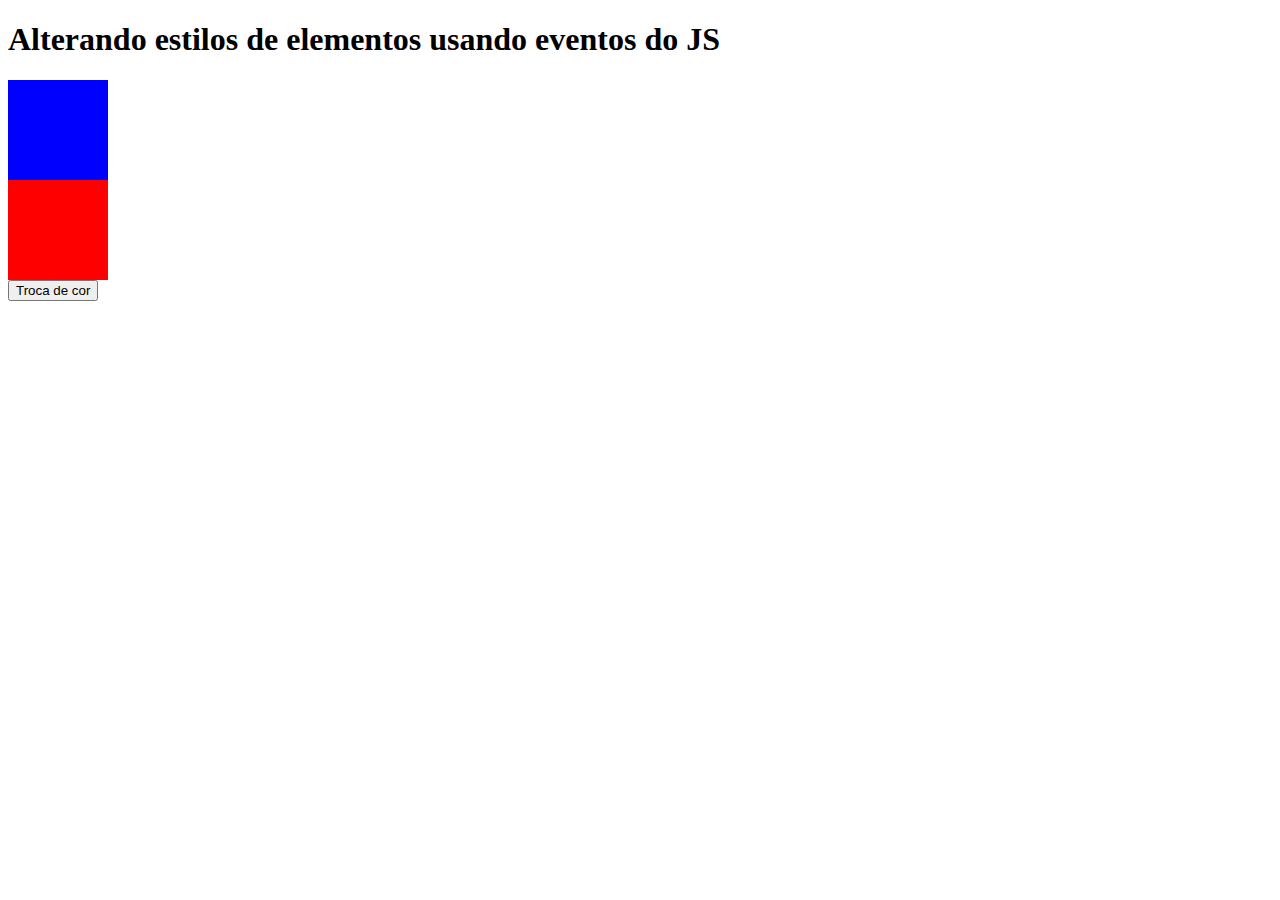
<file: exercicio01/index.html>
<!DOCTYPE html>
<html lang="en">
<head>
    <meta charset="UTF-8">
    <meta name="viewport" content="width=device-width, initial-scale=1.0">
    <title>Alterando estilos de elementos usando eventos do JS</title>

    <link rel="stylesheet" href="style.css">
</head>
<body>
    <h1>Alterando estilos de elementos usando eventos do JS</h1>

    <div id="primeiroQuadrado"></div>
    <div id="segundoQuadrado"></div>

    <button type="button" onclick="trocarCor()">Troca de cor</button>

    <script src="index.js"></script>
</body>
</html>
</file>
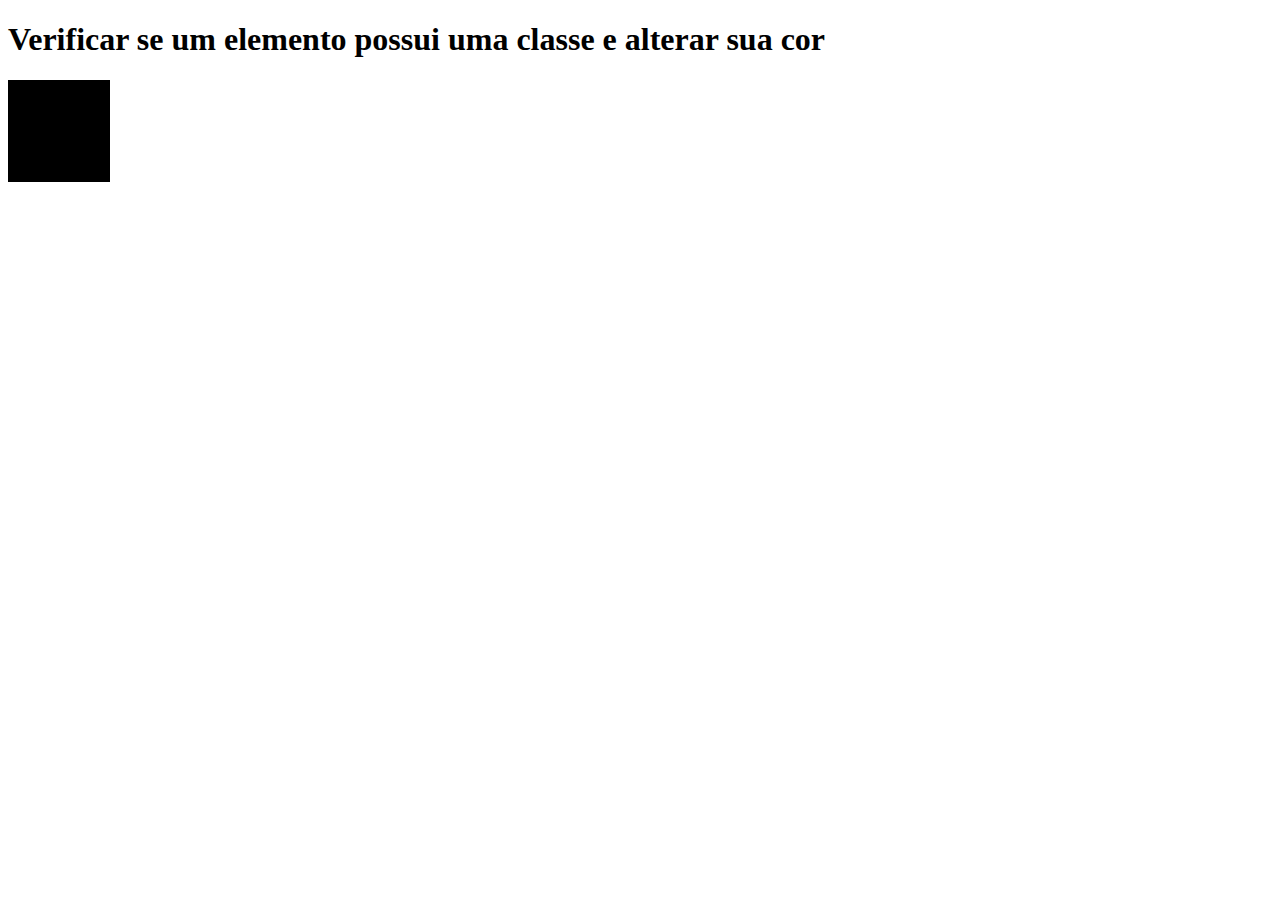
<file: exercicio03/index.html>
<!DOCTYPE html>
<html lang="en">
<head>
    <meta charset="UTF-8">
    <meta name="viewport" content="width=device-width, initial-scale=1.0">
    <title>Verificar se um elemento possui uma classe e alterar sua cor</title>

    <link rel="stylesheet" href="style.css">
</head>
<body>
    <h1>Verificar se um elemento possui uma classe e alterar sua cor</h1>

    <div class="quadrado" onclick="verificarCor()"></div>

    <script src="index.js"></script>
</body>
</html>
</file>
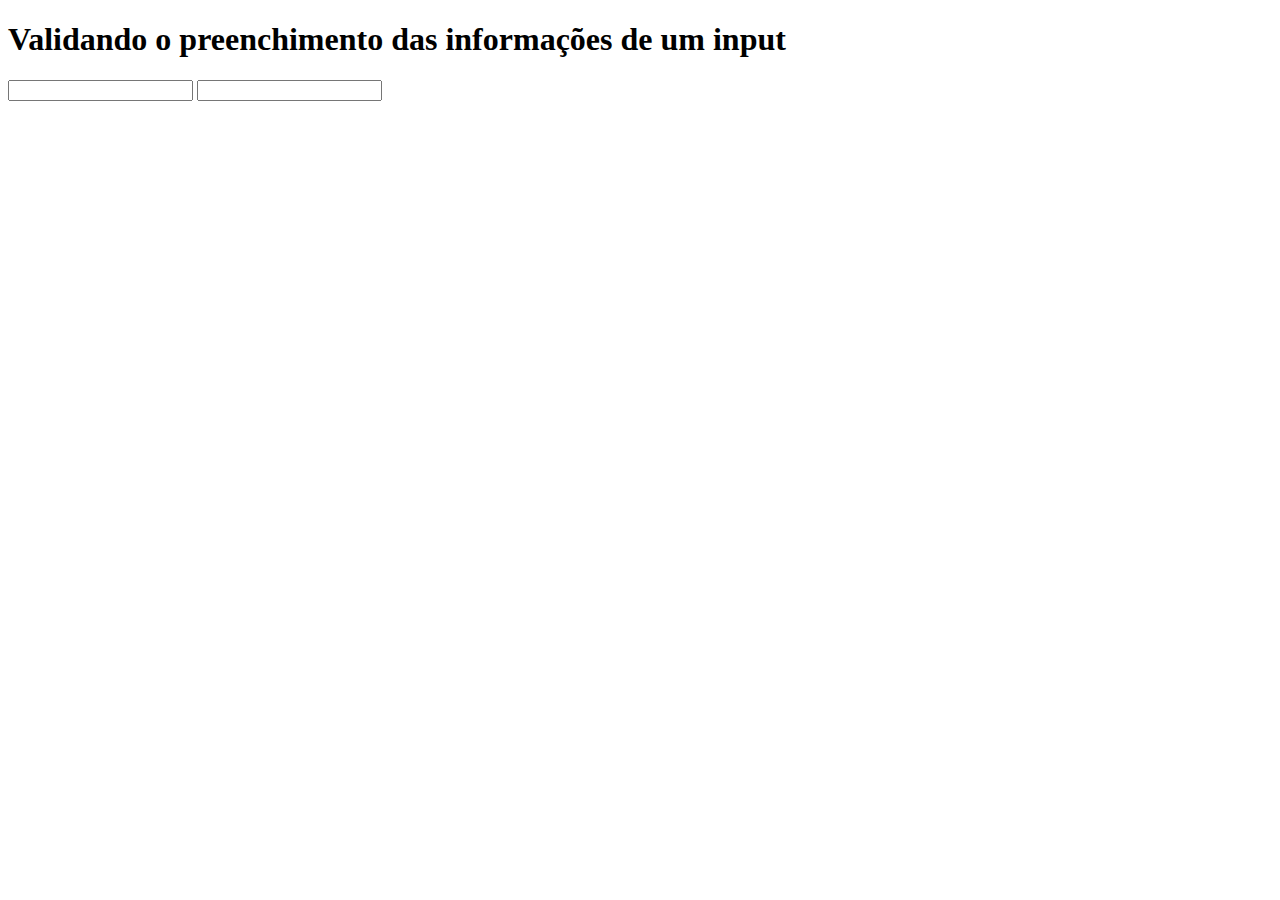
<file: exercicio04/index.html>
<!DOCTYPE html>
<html lang="en">
<head>
    <meta charset="UTF-8">
    <meta name="viewport" content="width=device-width, initial-scale=1.0">
    <title>Validando o preenchimento das informações de um input</title>

    <link rel="stylesheet" href="style.css">
</head>
<body>
    <h1>Validando o preenchimento das informações de um input</h1>

    <input type="text" class="input-text">
    <input type="text" class="input-text">

    <script src="index.js"></script>
</body>
</html>
</file>
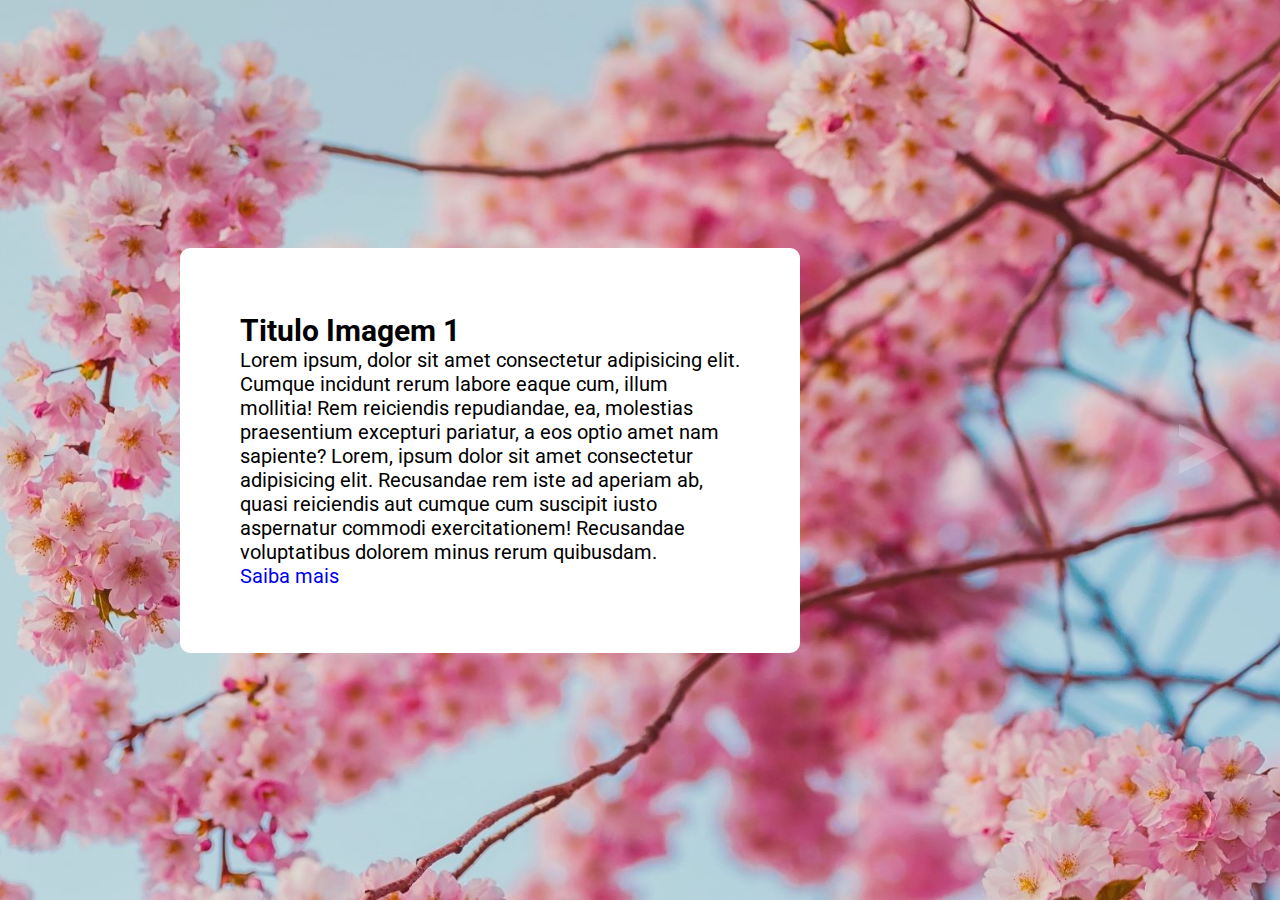
<file: exercicio05/index.html>
<!DOCTYPE html>
<html lang="en">
<head>
    <meta charset="UTF-8">
    <meta name="viewport" content="width=device-width, initial-scale=1.0">
    <title>Exericio 05 JS Intermediario</title>

    <link rel="stylesheet" href="./src/css/reset.css">
    <link rel="stylesheet" href="./src/css/estilos.css">

    <link rel="preconnect" href="https://fonts.googleapis.com">
    <link rel="preconnect" href="https://fonts.gstatic.com" crossorigin>
    <link href="https://fonts.googleapis.com/css2?family=Roboto:ital,wght@0,100;0,300;0,400;0,500;0,700;0,900;1,100;1,300;1,400;1,500;1,700;1,900&display=swap" rel="stylesheet">
</head>
<body>
    <div class="imagens-slider">
        <a href="#" id="seta-voltar" class="seta-voltar opacidade">
            <img class="imagem-seta" src="./src/imagens/seta-esquerda.png" alt="seta voltar">
        </a>

        <div class="slide slide-rosa mostrar">
            <div class="conteudo">
                <h2 class="titulo">Titulo Imagem 1</h2>
                <p class="texto">
                    Lorem ipsum, dolor sit amet consectetur adipisicing elit. Cumque incidunt rerum labore eaque cum, illum mollitia! Rem reiciendis repudiandae, ea, molestias praesentium excepturi pariatur, a eos optio amet nam sapiente?
                    Lorem, ipsum dolor sit amet consectetur adipisicing elit. Recusandae rem iste ad aperiam ab, quasi reiciendis aut cumque cum suscipit iusto aspernatur commodi exercitationem! Recusandae voluptatibus dolorem minus rerum quibusdam.
                </p>

                <a href="#" class="botao rosa">Saiba mais</a>
            </div>
        </div>
        <div class="slide slide-verde">
            <div class="conteudo">
                <h2 class="titulo">Titulo Imagem 2</h2>
                <p class="texto">
                    Lorem ipsum, dolor sit amet consectetur adipisicing elit. Cumque incidunt rerum labore eaque cum, illum mollitia! Rem reiciendis repudiandae, ea, molestias praesentium excepturi pariatur, a eos optio amet nam sapiente?
                    Lorem, ipsum dolor sit amet consectetur adipisicing elit. Recusandae rem iste ad aperiam ab, quasi reiciendis aut cumque cum suscipit iusto aspernatur commodi exercitationem! Recusandae voluptatibus dolorem minus rerum quibusdam.
                </p>

                <a href="#" class="botao verde">Saiba mais</a>
            </div>
        </div>
        <div class="slide slide-laranja">
            <div class="conteudo">
                <h2 class="titulo">Titulo Imagem 3</h2>
                <p class="texto">
                    Lorem ipsum, dolor sit amet consectetur adipisicing elit. Cumque incidunt rerum labore eaque cum, illum mollitia! Rem reiciendis repudiandae, ea, molestias praesentium excepturi pariatur, a eos optio amet nam sapiente?
                    Lorem, ipsum dolor sit amet consectetur adipisicing elit. Recusandae rem iste ad aperiam ab, quasi reiciendis aut cumque cum suscipit iusto aspernatur commodi exercitationem! Recusandae voluptatibus dolorem minus rerum quibusdam.
                </p>

                <a href="#" class="botao laranja">Saiba mais</a>
            </div>
        </div>
        <div class="slide slide-azul">
            <div class="conteudo">
                <h2 class="titulo">Titulo Imagem 4</h2>
                <p class="texto">
                    Lorem ipsum, dolor sit amet consectetur adipisicing elit. Cumque incidunt rerum labore eaque cum, illum mollitia! Rem reiciendis repudiandae, ea, molestias praesentium excepturi pariatur, a eos optio amet nam sapiente?
                    Lorem, ipsum dolor sit amet consectetur adipisicing elit. Recusandae rem iste ad aperiam ab, quasi reiciendis aut cumque cum suscipit iusto aspernatur commodi exercitationem! Recusandae voluptatibus dolorem minus rerum quibusdam.
                </p>

                <a href="#" class="botao azul">Saiba mais</a>
            </div>
        </div>

        <a href="#" id="seta-avancar" class="seta-avancar opacidade">
            <img class="imagem-seta" src="./src/imagens/seta-direita.png" alt="seta avancar">
        </a>
    </div>

    <script src="slide.js"></script>
</body>
</html>
</file>
<file: exercicio01/style.css>
#primeiroQuadrado{
    background-color: blue;
    height: 100px;
    width: 100px;
}
#segundoQuadrado{
    background-color: red;
    height: 100px;
    width: 100px;
}
</file>
<file: exercicio03/style.css>
.quadrado{
    height: 100px;
    width: 100px;
    border: 1px solid black;
    text-align: center;
    background-color: black;
}

.azul{
    background-color: blue;
}
</file>
<file: exercicio04/style.css>
.campo-preenchido{
    border: 1px solid green;
}
</file>
<file: exercicio05/src/css/estilos.css>
.imagens-slider{
    position: relative;
    height: 100vh;
    display: flex;
    align-items: center;
}
.imagens-slider .slide{
    background-repeat: no-repeat;
    background-size: cover;
    background-position: center;
    width: 100vw;
    height: 100%;
    position: absolute;
    opacity: 0;
    transition: 0.5s ease-out;
    font-size: 20px;
    display: flex;
    align-items: center;
}
.imagens-slider .slide.mostrar{
    opacity: 1;
}
.slide-rosa{
    background-image: url(../imagens/imagem.png);
}
.slide-verde{
    background-image: url(../imagens/imagem\ 2.png);
}
.slide-laranja{
    background-image: url(../imagens/imagem\ 3.png);
}
.slide-azul{
    background-image: url(../imagens/imagem\ 4.png);
}

.seta-voltar, .seta-avancar{
    position: absolute;
    z-index: 1;
}

.seta-voltar{
    left: 4%;
}

.seta-avancar{
    right: 4%;
}

.seta-voltar .imagem-seta, .seta-avancar .imagem-seta{
    width: 50px;
    height: 50px;
}

.opacidade{
    opacity: 0.2;
    cursor: default;
}
.esconder{
    opacity: 0;
}

.conteudo{
    display: block;
    background-color: #fff;
    margin-left: 180px;
    padding: 65px 60px;
    width: 620px;
    border-radius: 10px;
}
</file>
